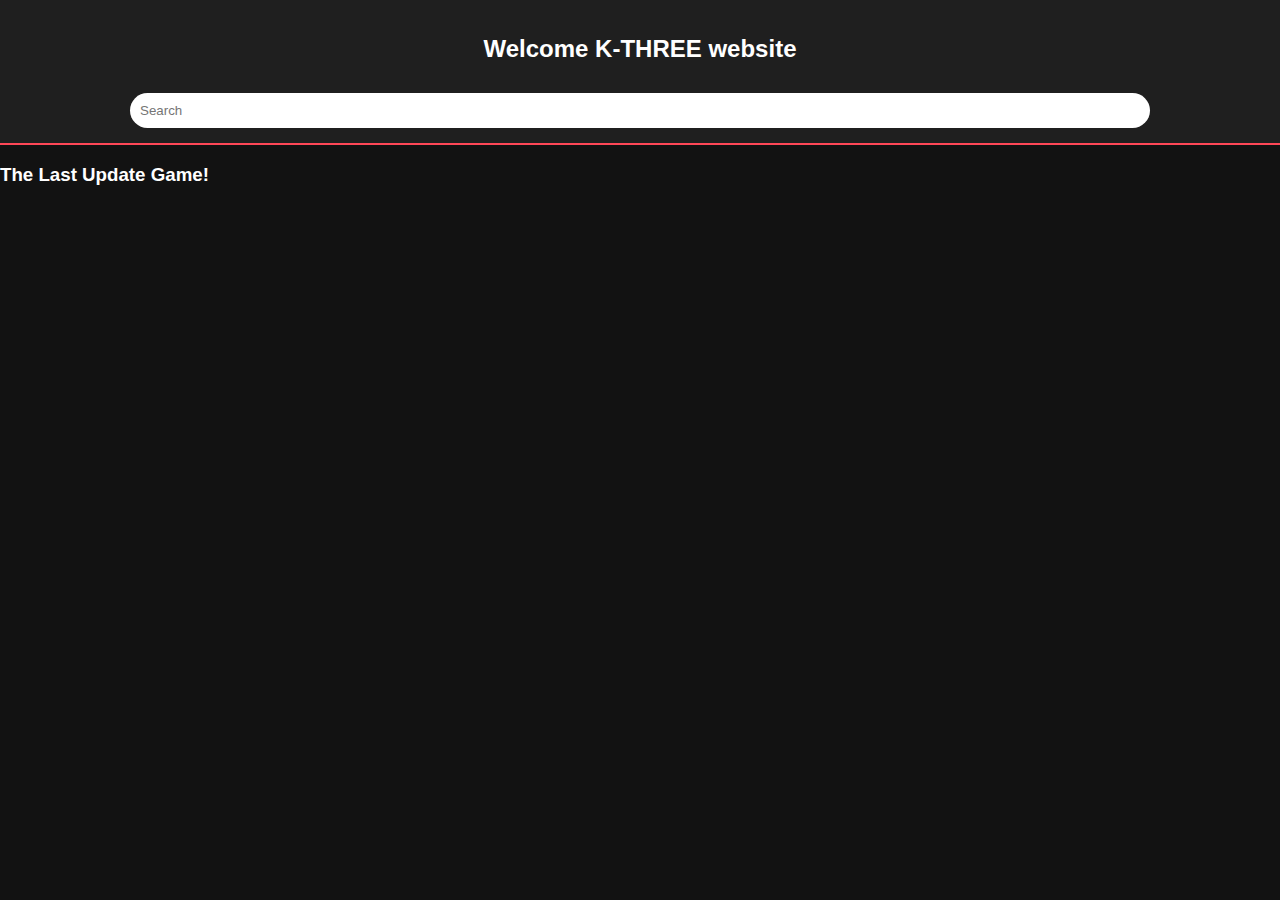
<file: index.html>
<!DOCTYPE html>
<html lang="en">
<head>
    <meta charset="UTF-8">
    <meta name="viewport" content="width=device-width, initial-scale=1.0">
    <title>Game Myanmar - Download Free Games</title>
    <link rel="stylesheet" href="style.css">
</head>
<body>
    <nav class="navbar">
        <h2>Welcome K-THREE website</h2>
        <input type="text" id="search" placeholder="Search">
    </nav>

    <div class="container">
        <h3 class="section-title">The Last Update Game!</h3>
        <div id="game-list" class="game-grid">
            </div>
    </div>

    <script src="script.js"></script>
</body>
</html>
</file>
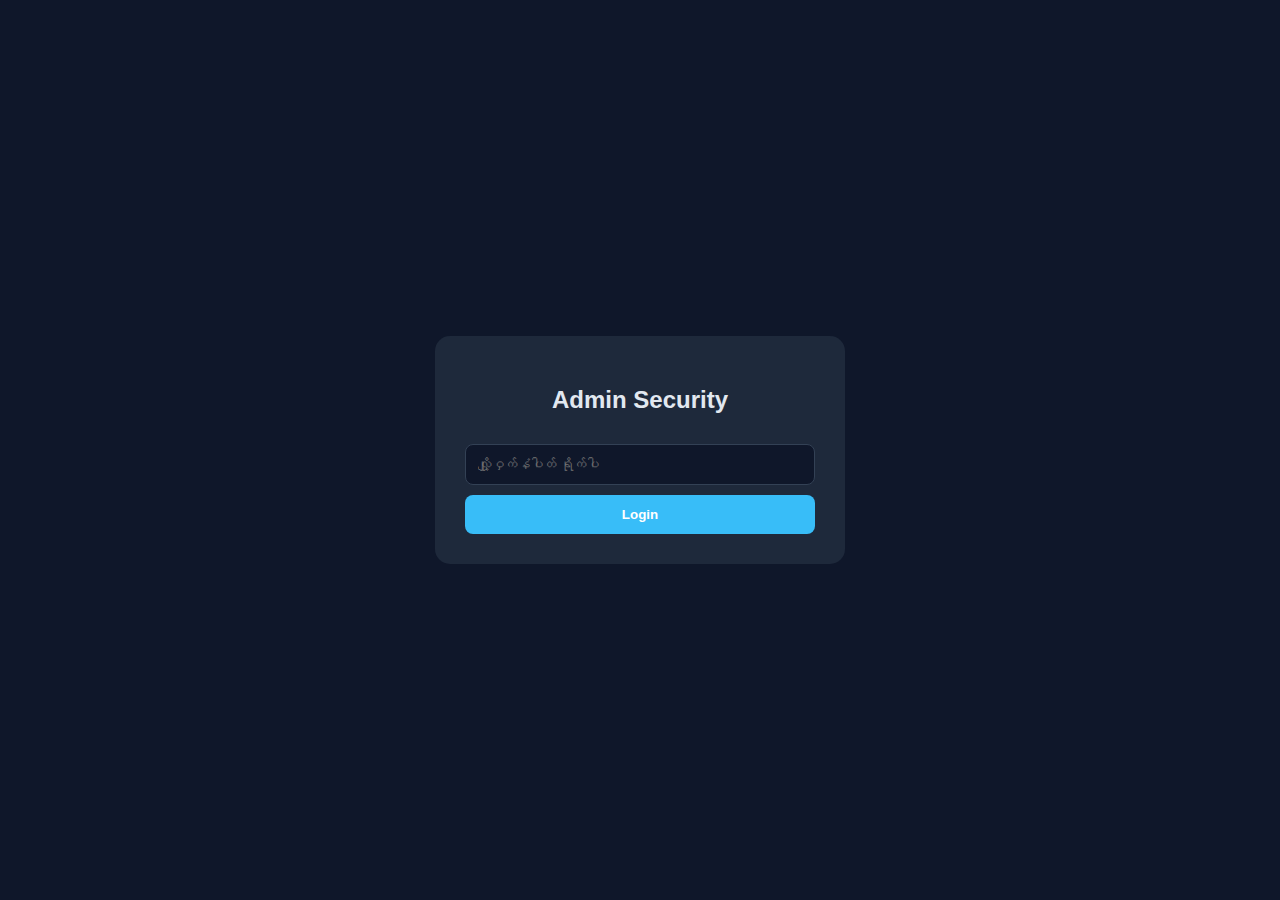
<file: admin.html>
<!DOCTYPE html>
<html lang="my">
<head>
    <meta charset="UTF-8">
    <meta name="viewport" content="width=device-width, initial-scale=1.0">
    <title>Secure Admin Panel</title>
    <style>
        :root { --primary: #38bdf8; --bg: #0f172a; --card: #1e293b; --text: #e2e8f0; }
        body { background: var(--bg); color: var(--text); font-family: sans-serif; margin: 0; }
        
        /* Login Design */
        #login-panel { 
            position: fixed; top: 0; left: 0; width: 100%; height: 100%; 
            background: var(--bg); display: flex; justify-content: center; align-items: center; z-index: 1000;
        }
        .admin-card { background: var(--card); padding: 30px; border-radius: 15px; width: 90%; max-width: 350px; }
        input { width: 100%; padding: 12px; margin: 10px 0; border-radius: 8px; border: 1px solid #334155; background: #0f172a; color: white; box-sizing: border-box; }
        button { width: 100%; padding: 12px; border-radius: 8px; border: none; background: var(--primary); color: white; font-weight: bold; cursor: pointer; }
        
        /* Dashboard */
        #dashboard-panel { display: none; padding: 20px; max-width: 600px; margin: auto; }
    </style>
</head>
<body>

    <div id="login-panel">
        <div class="admin-card">
            <h2 style="text-align: center;">Admin Security</h2>
            <input type="password" id="adminPass" placeholder="လျှို့ဝှက်နံပါတ် ရိုက်ပါ">
            <button onclick="checkAuth()">Login</button>
        </div>
    </div>

    <div id="dashboard-panel">
        <div style="display: flex; justify-content: space-between; align-items: center;">
            <h2>Dashboard</h2>
            <button onclick="logout()" style="width: auto; background: #ef4444; padding: 5px 15px;">Exit</button>
        </div>
        <div class="admin-card" style="width: 100%; margin-top: 20px;">
            <h3>Upload New Game</h3>
            <input type="text" id="gName" placeholder="Game Name ">
            <input type="text" id="gImg" placeholder="game image">
            <input type="text" id="gLink" placeholder="Game Link">
            <button onclick="saveGame()">Save Game</button>
        </div>
        <div id="game-list-admin" style="margin-top: 20px;"></div>
    </div>

    <script>
        // ၁။ လုံခြုံရေးအတွက် Password ကို Encrypt ပုံစံမျိုးနဲ့ စစ်ဆေးခြင်း
        const SECRETPASS = "mystud1o"; // 

        function checkAuth() {
            const input = document.getElementById('adminPass').value;
            if (input === SECRETPASS) {
                // Session 
                sessionStorage.setItem("isAdmin", "true");
                showDashboard();
            } else {
                alert("incorrect password");
            }
        }

        function showDashboard() {
            const isAdmin = sessionStorage.getItem("isAdmin");
            if (isAdmin === "true") {
                document.getElementById('login-panel').style.display = 'none';
                document.getElementById('dashboard-panel').style.display = 'block';
                renderGames();
            }
        }

        // check login
        window.onload = showDashboard;

        function logout() {
            sessionStorage.removeItem("isAdmin");
            location.reload();
        }

        // 
        function saveGame() {
            const name = document.getElementById('gName').value;
            const img = document.getElementById('gImg').value;
            const link = document.getElementById('gLink').value;

            if (name && img && link) {
                let games = JSON.parse(localStorage.getItem('myGames') || '[]');
                games.push({ name, img, link });
                localStorage.setItem('myGames', JSON.stringify(games));
                alert("Saved");
                renderGames();
            }
        }

        function renderGames() {
            const list = document.getElementById('game-list-admin');
            let games = JSON.parse(localStorage.getItem('myGames') || '[]');
            list.innerHTML = games.map((g, index) => `
                <div style="background:#2d3748; padding:10px; margin:5px; border-radius:8px; display:flex; justify-content:space-between;">
                    <span>${g.name}</span>
                    <button onclick="deleteGame(${index})" style="width:auto; background:red; padding:2px 10px;">ဖျက်</button>
                </div>
            `).join('');
        }

        function deleteGame(index) {
            let games = JSON.parse(localStorage.getItem('myGames') || '[]');
            games.splice(index, 1);
            localStorage.setItem('myGames', JSON.stringify(games));
            renderGames();
        }
    </script>
</body>
</html>
</file>
<file: style.css>
body { background: #121212; color: white; font-family: sans-serif; margin: 0; }
.navbar { background: #1f1f1f; padding: 15px; text-align: center; border-bottom: 2px solid #ff4757; }
#search { width: 80%; padding: 10px; border-radius: 20px; border: none; margin-top: 10px; }

.game-grid { display: grid; grid-template-columns: repeat(2, 1fr); gap: 15px; padding: 15px; }

.game-card { background: #1f1f1f; border-radius: 10px; overflow: hidden; text-align: center; padding-bottom: 10px; }
.game-card img { width: 100%; height: 150px; object-fit: cover; }
.game-card h4 { margin: 10px 0; font-size: 14px; }
.download-btn { background: #ff4757; color: white; padding: 8px 15px; border-radius: 5px; text-decoration: none; font-size: 12px; }
</file>
